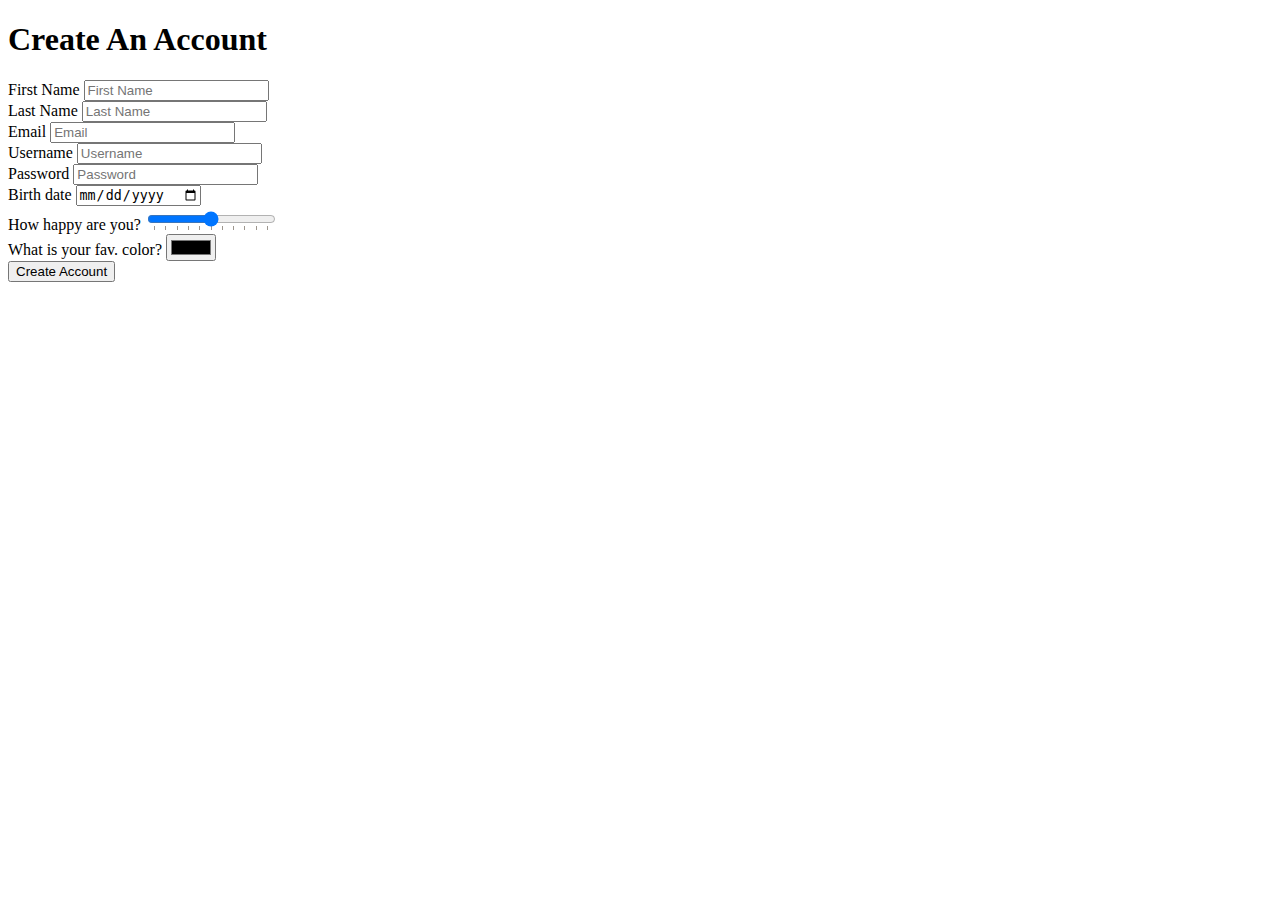
<file: _assignments/04/index.html>
<!DOCTYPE html>
<html>
    <head>
        <meta charset="utf-8" />
        <meta name="viewport" content="width=device-width" />
        <title>Assignment No.4</title>
    </head>

    <body>
        <header>
            <h1>Create An Account</h1>
        </header>
        <form>
            <label for="first-name">First Name <input id="first-name" type="text" placeholder="First Name" required /> </label><br />
            <label for="last-name">Last Name <input id="last-name" type="text" placeholder="Last Name" required /> </label><br />
            <label for="email">Email <input id="email" type="email" placeholder="Email" required /> </label><br />
            <label for="username">Username <input id="username" type="text" placeholder="Username" required /> </label><br />
            <label for="password">Password <input id="password" type="password" placeholder="Password" minlength="10" required /> </label><br />
            <label for="birth-date">Birth date <input id="birth-date" type="date" placeholder="Birth date" required /> </label><br />
            <label for="happy"
                >How happy are you?
                <input id="happy" min="0" max="100" step="1" value="50" list="steplist" type="range" required />
                <datalist id="steplist">
                    <option>0</option>
                    <option>10</option>
                    <option>20</option>
                    <option>30</option>
                    <option>40</option>
                    <option>50</option>
                    <option>60</option>
                    <option>70</option>
                    <option>80</option>
                    <option>90</option>
                    <option>100</option>
                </datalist> </label
            ><br />
            <label for="color">What is your fav. color? <input id="color" type="color" required /> </label><br />
            <input type="submit" value="Create Account" />
        </form>
    </body>
</html>
</file>
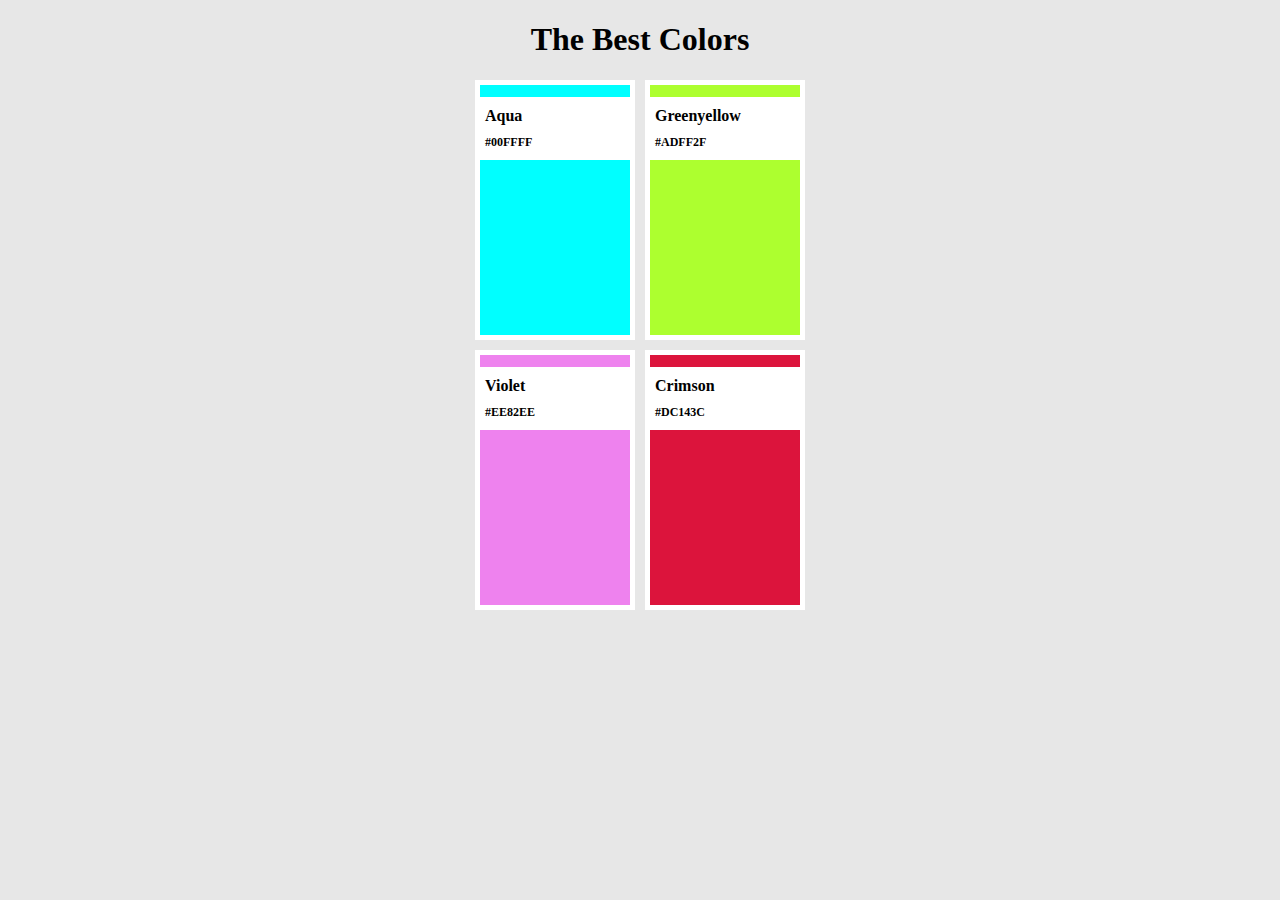
<file: _assignments/07/index.html>
<!DOCTYPE html>
<html>
    <head>
        <meta charset="utf-8" />
        <meta name="viewport" content="width=device-width" />
        <title>repl.it</title>
        <link rel="stylesheet" href="styles.css" />
    </head>
    <body>
        <header>
            <h1>The Best Colors</h1>
        </header>
        <!-- <section>
      <div><span>Aqua</span><span>#00FFFF</span></div>
    </section>
    <section>
      <div><span>Greenyellow</span><span>#ADFF2F</span></div>
    </section>
    <section>
      <div><span>Violet</span><span>#EE82EE</span></div>
    </section>
    <section>
      <div><span>Crimson</span><span>#DC143C</span></div>
    </section> -->
        <footer>
            <footer>
                <section>
                    <div><span>Aqua</span><span>#00FFFF</span></div>
                </section>
                <section>
                    <div><span>Greenyellow</span><span>#ADFF2F</span></div>
                </section>
                <section>
                    <div><span>Violet</span><span>#EE82EE</span></div>
                </section>
                <section>
                    <div><span>Crimson</span><span>#DC143C</span></div>
                </section>
            </footer>
        </footer>
    </body>
</html>
</file>
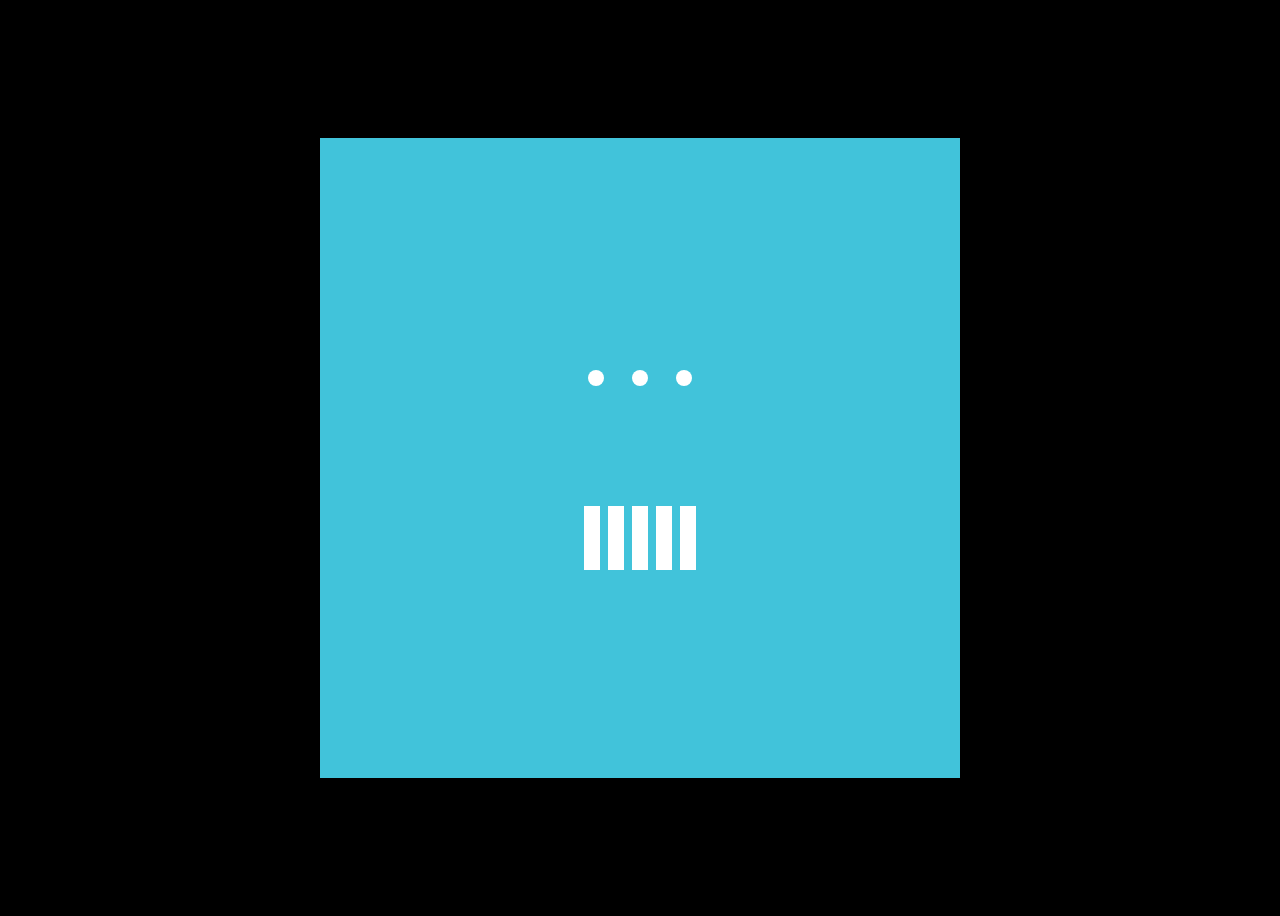
<file: _assignments/08/index.html>
<!DOCTYPE html>
<html>

<head>
    <meta charset="utf-8">
    <meta name="viewport" content="width=device-width">
    <title>repl.it</title>
    <link rel="stylesheet" href="styles.css">
</head>

<body>
    <div class="main-block">
        <div class="spin-block">
            <div class="circle"></div>
            <div class="circle"></div>
            <div class="circle"></div>
        </div>
        <div class="loading-block">
            <div class="bar"></div>
            <div class="bar"></div>
            <div class="bar"></div>
            <div class="bar"></div>
            <div class="bar"></div>
        </div>
    </div>
</body>

</html>
</file>
<file: _assignments/07/styles.css>
body {
    background-color: rgb(231, 231, 231);
}

header {
    text-align: center;
}

/* body > section {
    height: 38%;
    width: 13.5%;
    border: 1px solid white;
  }
  
  body section:nth-child(2) {
    background-color: aqua;
    position: absolute;
    top: 10%;
    left: 35%;
  } 
  
  body section:nth-child(3) {
    background-color: greenyellow;
    position: absolute;
    top: 10%;
    right: 35%;
  }
  
  body section:nth-child(4) {
    background-color: violet;
    position: absolute;
    bottom: 10%;
    left: 35%;
  }
  
  body section:nth-child(5) {
    background-color: crimson;
    position: absolute;
    bottom: 10%;
    right: 35%;
  }
  
  body > section > div {
    position: relative;
    background-color: rgb(255, 255, 255);
    height: 30%;
    width: 100%;
    border: 1px solid white;
    top: 30px;
  }
  
  body div {
    display: flex;
    flex-direction: column;
    justify-content: center;
    align-items: flex-start;
  } */

body > footer {
    display: flex;
    justify-content: center;
}

footer footer {
    display: grid;
    grid-template-columns: repeat(2, 1fr);
    gap: 10px 10px;
    align-items: center;
    justify-items: center;
}

footer > section {
    width: 150px;
    height: 250px;
    border: 5px solid white;
}

footer section:nth-child(1) {
    background-color: aqua;
}

footer section:nth-child(2) {
    background-color: greenyellow;
}

footer section:nth-child(3) {
    background-color: violet;
}

footer section:nth-child(4) {
    background-color: crimson;
}

footer div {
    display: flex;
    flex-direction: column;
    justify-content: center;
    background-color: rgb(255, 255, 255);
    position: relative;
    top: 12.5px;
}

span {
    padding-top: 10px;
    padding-left: 5px;
    font-weight: 600;
}

span:last-child {
    padding-bottom: 10px;
    font-size: 12px;
}
</file>
<file: _assignments/08/styles.css>
body {
    height: 100vh;
    width: 100wh;
    display: flex;
    justify-content: center;
    align-items: center;
    background-color: black;
}

.main-block {
    height: 40em;
    width: 40em;
    display: flex;
    flex-direction: column;
    justify-content: center;
    align-items: center;
    background-color: rgb(65, 195, 218);
}

.spin-block {
    height: 10em;
    width: 10em;
    display: flex;
    justify-content: space-evenly;
    align-items: center;
    animation: spin 1.2s ease-in-out infinite;
}

.circle {
    height: 1em;
    width: 1em;
    border-radius: 0.5em;
    background-color: white;
}

@keyframes spin {
    0% {
        transform: rotateZ(0);
    }
    50% {
        transform: rotateZ(180deg);
    }
    100% {
        transform: rotateZ(180deg);
    }
}

.loading-block {
    height: 10em;
    width: 8em;
    display: flex;
    justify-content: space-evenly;
    align-items: center;
}

.bar {
    height: 4em;
    width: 1em;
    background-color: white;
}

.bar:first-child {
    animation: wave 1.2s ease-in-out infinite;
}

.bar:nth-child(2) {
    animation: wave 1.2s ease-in-out 0.1s infinite;
}

.bar:nth-child(3) {
    animation: wave 1.2s ease-in-out 0.2s infinite;
}

.bar:nth-child(4) {
    animation: wave 1.2s ease-in-out 0.3s infinite;
}

.bar:last-child {
    animation: wave 1.2s ease-in-out 0.4s infinite;
}

@keyframes wave {
    0% {
        transform: scaleY(1);
    }
    25% {
        transform: scaleY(2);
        background-color: aqua;
    }
    50% {
        transform: scaleY(1);
        background-color: white;
    }
    100% {
        transform: scaleY(1);
    }
}
</file>
